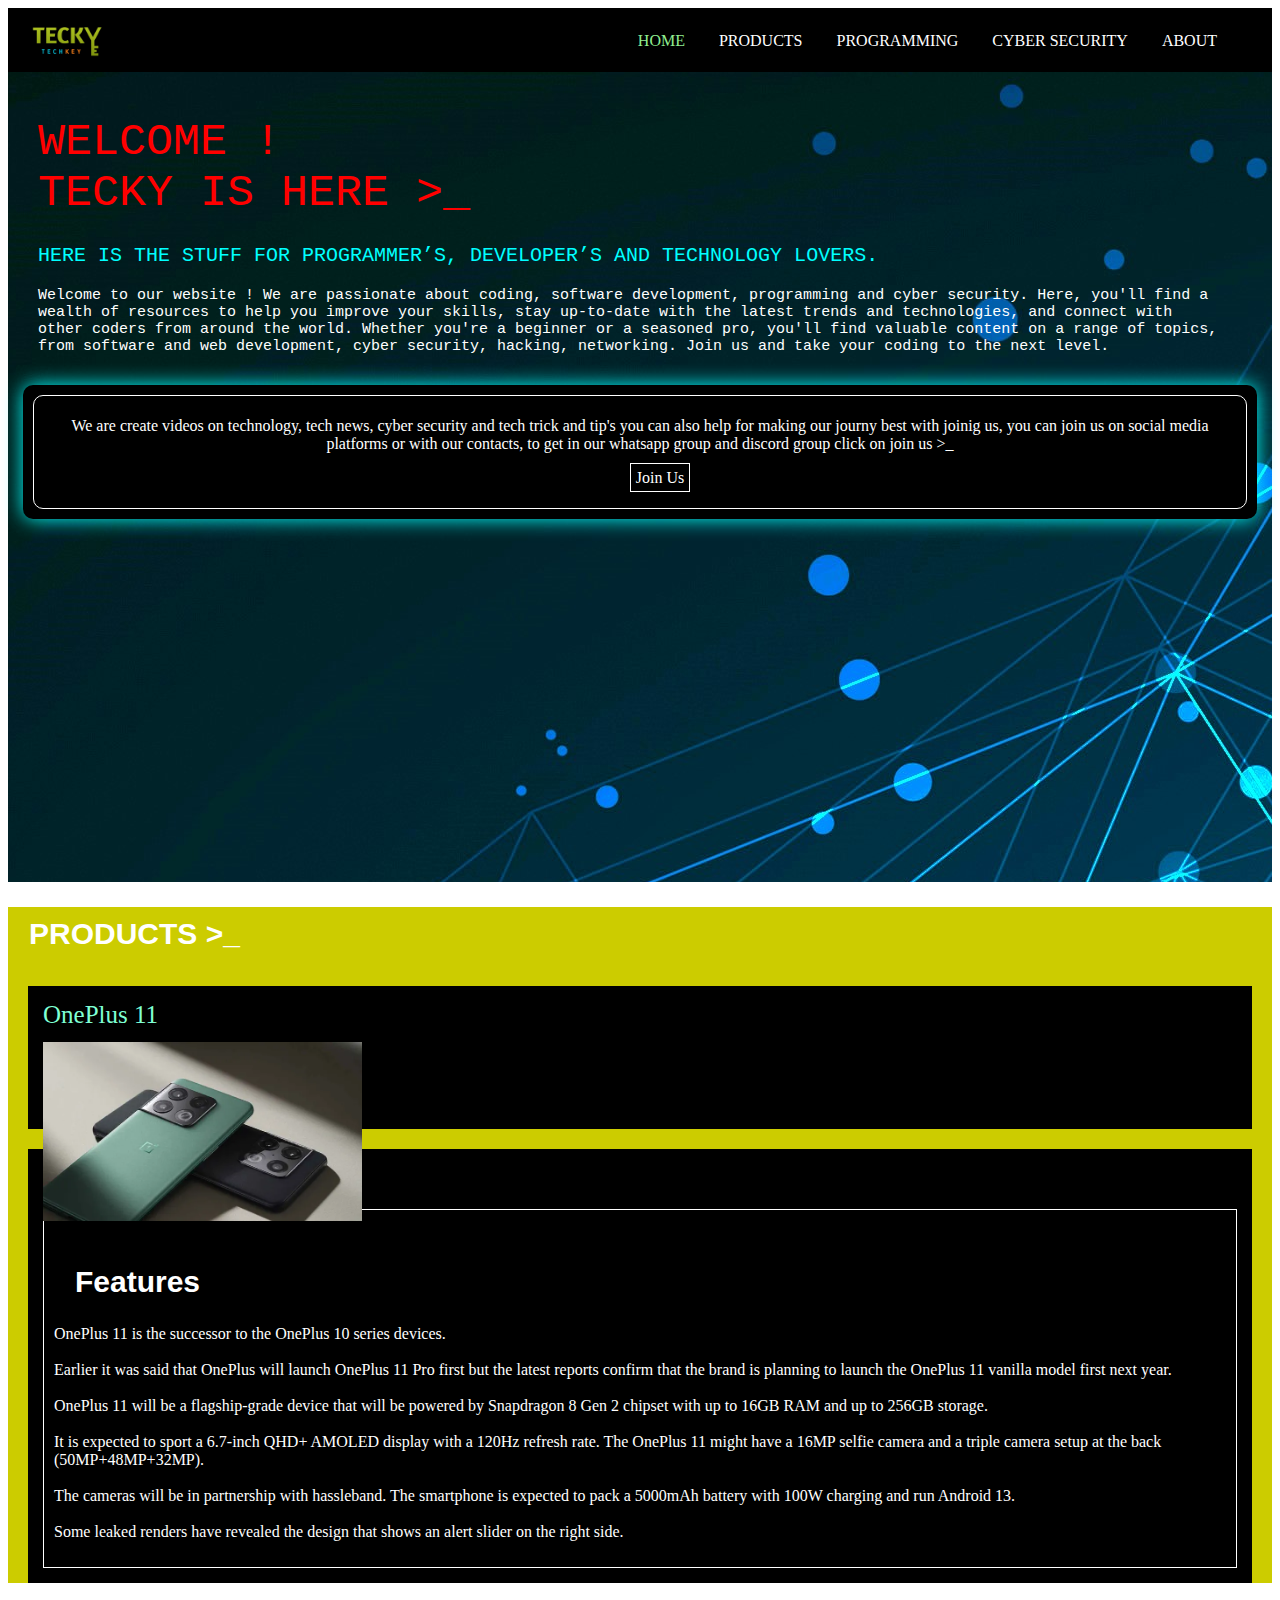
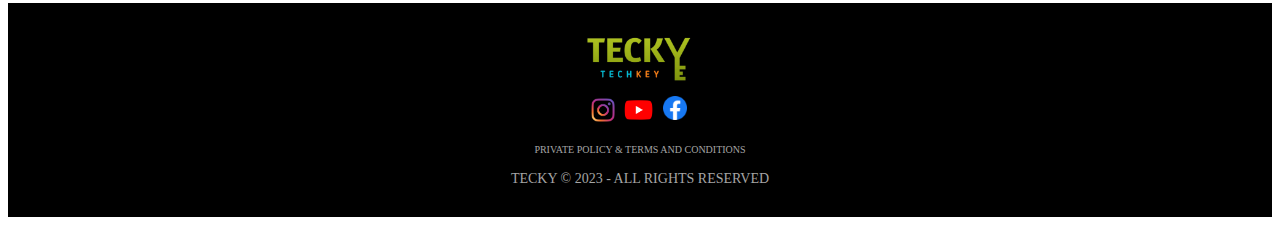
<file: index.html>
<!DOCTYPE html>
<html lang="en">
<head>
    <meta charset="UTF-8">
    <meta http-equiv="X-UA-Compatible" content="IE=edge">
    <meta name="viewport" content="width=device-width, initial-scale=1.0">
    <title>TECKY</title>
    <link rel="stylesheet" href="style/style.css">
    <link rel="stylesheet" href="https://cdnjs.cloudflare.com/ajax/libs/font-awesome/6.3.0/css/all.min.css"/>
</head>
<body>
    <nav>
        <input type="checkbox" id="check" name="" value="">
        <label for="check" id="checkbtn"><i class="fa fa-bars"></i></label>
        <label for="logo"><img src="img/TECKY logo_edited.jpg"></label>
        <ul>
            <li class="home"><a href="#header" style="color: lightgreen;">HOME</a></li>
            <li><a href="#products">PRODUCTS</a></li>
            <li><a href="#">PROGRAMMING</a></li>
            <li><a href="#">CYBER SECURITY</a></li>
            <li><a href="#">ABOUT</a></li>
        </ul>
    </nav>
    <div id="header">
        <div class="pcon">
            <p>WELCOME ! <br> TECKY IS HERE >_ </p>
        </div>
        <div class="des">
            <p>HERE IS THE STUFF FOR PROGRAMMER’S, DEVELOPER’S AND TECHNOLOGY LOVERS.</p>
        </div>
        <div class="ab">
            <p>
                Welcome to our website ! We are passionate about coding, software development, programming and 
                cyber security. Here, you'll find a wealth of resources to help you improve your skills, stay 
                up-to-date with the latest trends and technologies, and connect with other coders from around 
                the world. Whether you're a beginner or a seasoned pro, you'll find valuable content on a range 
                of topics, from software and web development, cyber security, hacking, networking. Join us and 
                take your coding to the next level.
            </p>
        </div>
        <div class="pro">
            <div class="pr">
                <p>We are create videos on technology, tech news, cyber security and tech trick and tip's 
                   you can also help for making our journy best with joinig us, you can join us on social
                   media platforms or with our contacts, to get in our whatsapp group and discord group click
                   on join us >_  
                </p>
                <ul><a href="#">Join Us</a></ul>
            </div>
        </div>
    </div>
    <div id="products">
        <h2>PRODUCTS >_</h2>
        <div class="mob">
            <div class="mn">
                <ul><a href="#">OnePlus 11</a></ul>
            </div>
            <div class="img">
                <img src="img/OnePlus-10-Pro.jpg">
                <span>
                    <ul><a></a></ul>
                    <ul><a></a></ul>
                </span>
            </div>
        </div>
        <div class="informetion">
            <div class="info">
                <h2>Features</h2>
                    <p>OnePlus 11 is the successor to the OnePlus 10 series devices. <br> <br>
                    Earlier it was said that OnePlus will launch OnePlus 11 Pro first but the latest reports confirm that the brand is planning to launch the OnePlus 11 vanilla model first next year. <br> <br>
                    OnePlus 11 will be a flagship-grade device that will be powered by Snapdragon 8 Gen 2 chipset with up to 16GB RAM and up to 256GB storage. <br> <br>
                    It is expected to sport a 6.7-inch QHD+ AMOLED display with a 120Hz refresh rate. The OnePlus 11 might have a 16MP selfie camera and a triple camera setup at the back (50MP+48MP+32MP). <br> <br>
                    The cameras will be in partnership with hassleband. The smartphone is expected to pack a 5000mAh battery with 100W charging and run Android 13. <br> <br>
                    Some leaked renders have revealed the design that shows an alert slider on the right side.</p>
            </div>
        </div>
    </div>
    <footer>
        <img class="logo" src="img/TECKY logo_edited.jpg">
        <div class="lg">
            <a href="https://instagram.com/aniruddha_manmode"><img class="insta" src="img/insta.png"></a>
            <a href="https://youtube.com/@a.t.vcreator7633"><img class="you" src="img/youtube.png"></a>
            <a href="https://www.facebook.com/profile.php?id=100058838287470&mibextid=ZbWKwL"><img class="faceb" src="img/facebook.png"></a>
        </div>
        <a href="Documents/PRIVATE POLICY.html" class="PP">PRIVATE POLICY </a>
        <a href="Documents/TERMS AND CONDITIONS.html" class="tc">& TERMS AND CONDITIONS</a>
        <p>TECKY &copy; 2023 - ALL RIGHTS RESERVED</p>
      </footer>
</body>
</html>
</file>
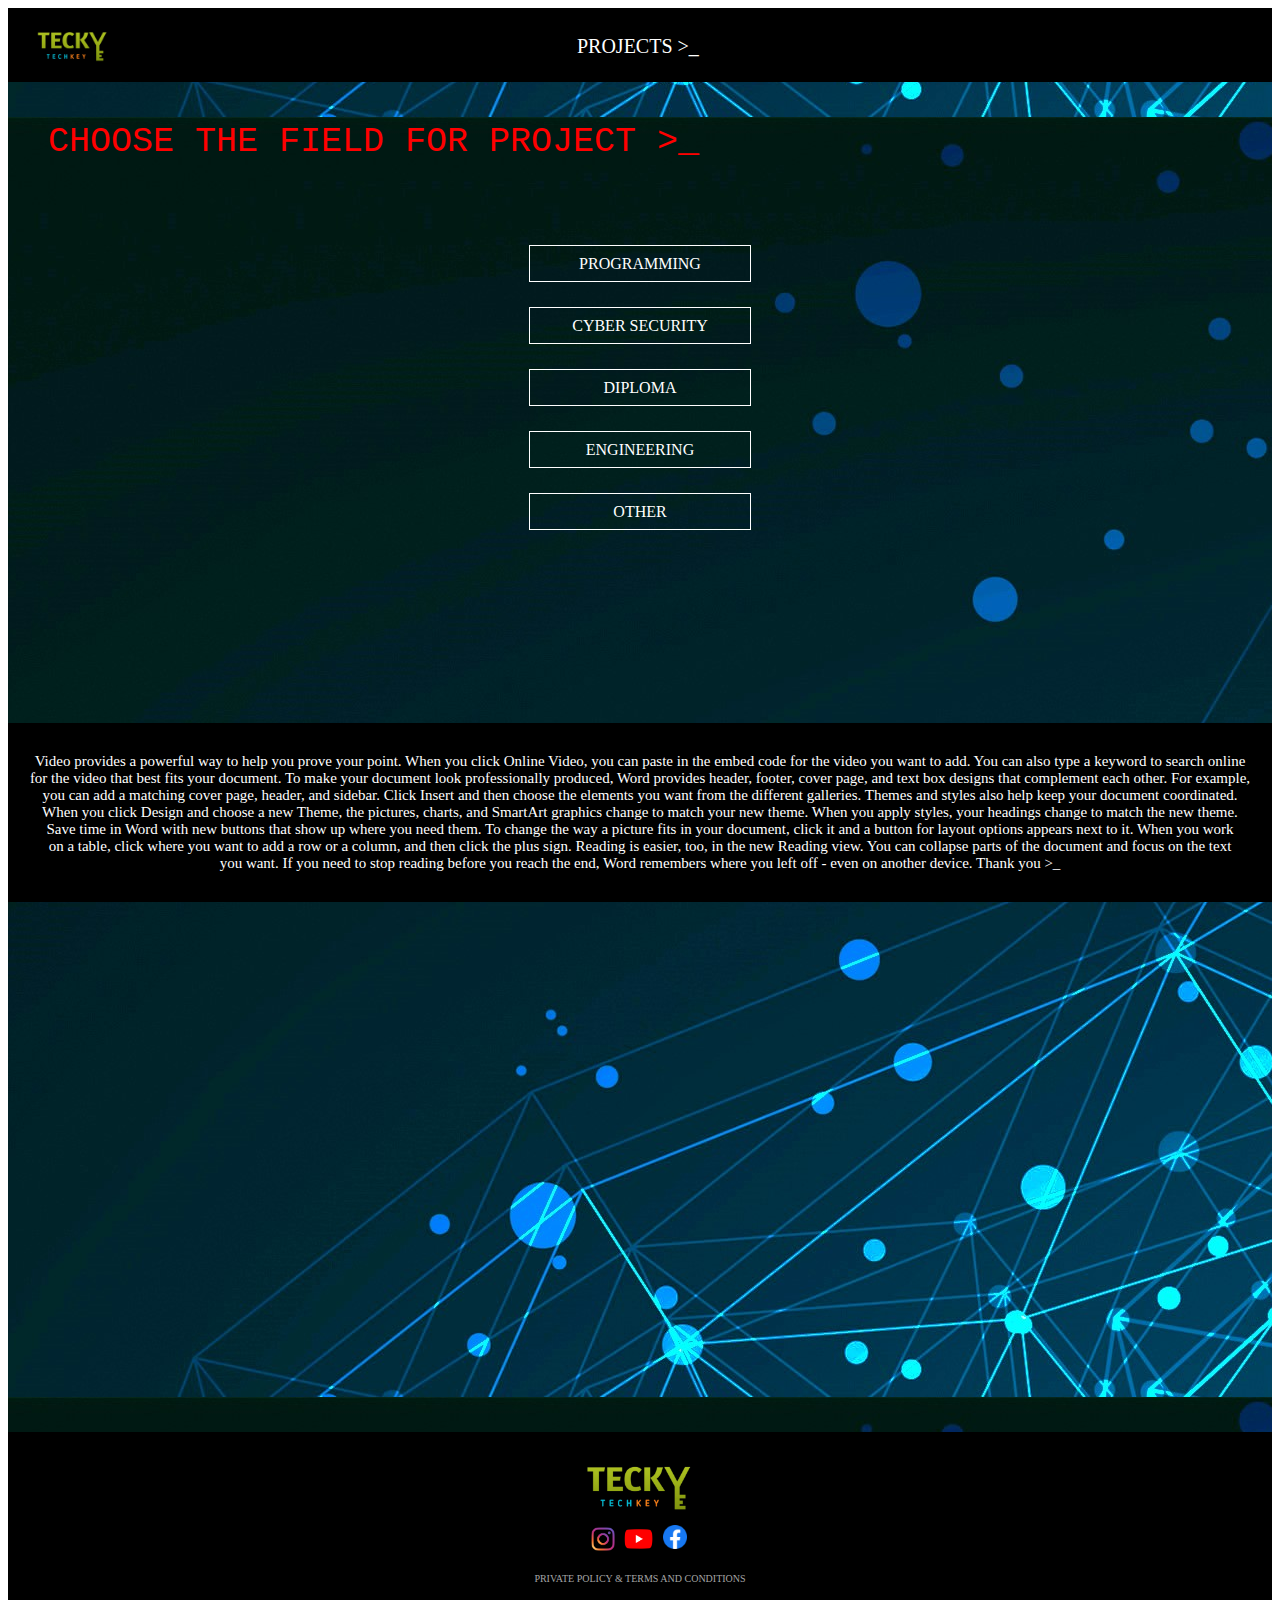
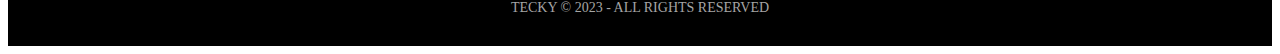
<file: PROJECTS.html>
<!DOCTYPE html>
<html lang="en">
<head>
    <meta charset="UTF-8">
    <meta http-equiv="X-UA-Compatible" content="IE=edge">
    <meta name="viewport" content="width=device-width, initial-scale=1.0">
    <title>PROJECTS OF TECKY</title>
    <link rel="stylesheet" href="style/stylep.css">
</head>
<body>
    <div class="cdiv">
        <img src="img/TECKY logo_edited.jpg">
        <a>PROJECTS >_</a>
    </div>
    <div class="header">
        <div class="hed">
            CHOOSE THE FIELD FOR PROJECT >_
        </div>
            <div class="m1">
                <m1><a href="#" class="button1">PROGRAMMING</a></m1>
            <div class="m2">
                <m2><a href="#" class="button2">CYBER SECURITY</a></m2>
            <div class="m3">
                <m3><a href="#" class="button3">DIPLOMA</a></m3>
            <div class="m4">
                <m4><a href="#" class="button4">ENGINEERING</a></m4>
            <div class="m5">
                <m5><a href="#" class="button5">OTHER</a></m4>
            </div>
            </div>
            </div>
            </div>
            </div>
        <div class="mid">
            <p>
                Video provides a powerful way to help you prove your point. When you click Online Video, you can paste in the embed code for the video you want to add. You can also type a keyword to search online <br> 
                for the video that best fits your document. To make your document look professionally produced, Word provides header, footer, cover page, and text box designs that complement each other. For example, <br> 
                you can add a matching cover page, header, and sidebar. Click Insert and then choose the elements you want from the different galleries. Themes and styles also help keep your document coordinated. <br> 
                When you click Design and choose a new Theme, the pictures, charts, and SmartArt graphics change to match your new theme. When you apply styles, your headings change to match the new theme. <br>
                Save time in Word with new buttons that show up where you need them. To change the way a picture fits in your document, click it and a button for layout options appears next to it. When you work <br> 
                on a table, click where you want to add a row or a column, and then click the plus sign. Reading is easier, too, in the new Reading view. You can collapse parts of the document and focus on the text <br> 
                you want. If you need to stop reading before you reach the end, Word remembers where you left off - even on another device.
                Thank you >_
            </p>
        </div>
    </div>
    <footer>
        <img class="logo" src="img/TECKY logo_edited.jpg">
        <div class="lg">
            <a href="https://instagram.com/aniruddha_manmode"><img class="insta" src="img/insta.png"></a>
            <a href="https://youtube.com/@a.t.vcreator7633"><img class="you" src="img/youtube.png"></a>
            <a href="https://www.facebook.com/profile.php?id=100058838287470&mibextid=ZbWKwL"><img class="faceb" src="img/facebook.png"></a>
        </div>
        <a href="Documents/PRIVATE POLICY.html" class="PP">PRIVATE POLICY </a>
        <a href="Documents/TERMS AND CONDITIONS.html" class="tc">& TERMS AND CONDITIONS</a>
        <p>TECKY &copy; 2023 - ALL RIGHTS RESERVED</p>
      </footer>
</body>
</html>
</file>
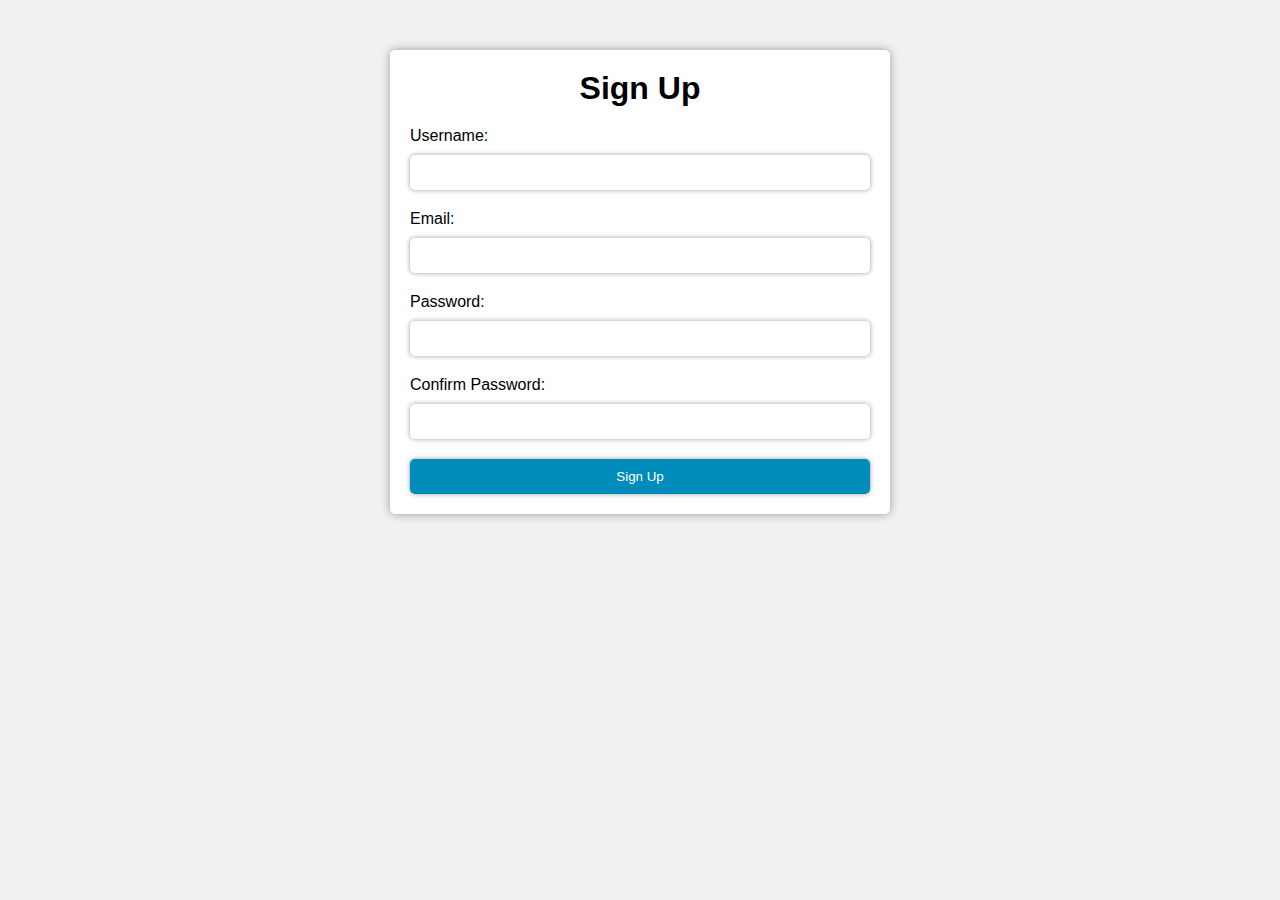
<file: sign_in.html>
<!DOCTYPE html>
<html>
<head>
	<title>Sign Up</title>
	<link rel="stylesheet" type="text/css" href="style/si_style.css">
</head>
<body>
	<div class="container">
		<h1>Sign Up</h1>
		<form id="signup-form" method="POST">
			<label for="username">Username:</label>
			<input type="text" id="username" name="username" required>
			<label for="email">Email:</label>
			<input type="email" id="email" name="email" required>
			<label for="password">Password:</label>
			<input type="password" id="password" name="password" required>
			<label for="confirm-password">Confirm Password:</label>
			<input type="password" id="confirm-password" name="confirm-password" required>
			<button type="submit">Sign Up</button>
		</form>
	</div>
	<script src="script/script.js"></script>
</body>
</html>
</file>
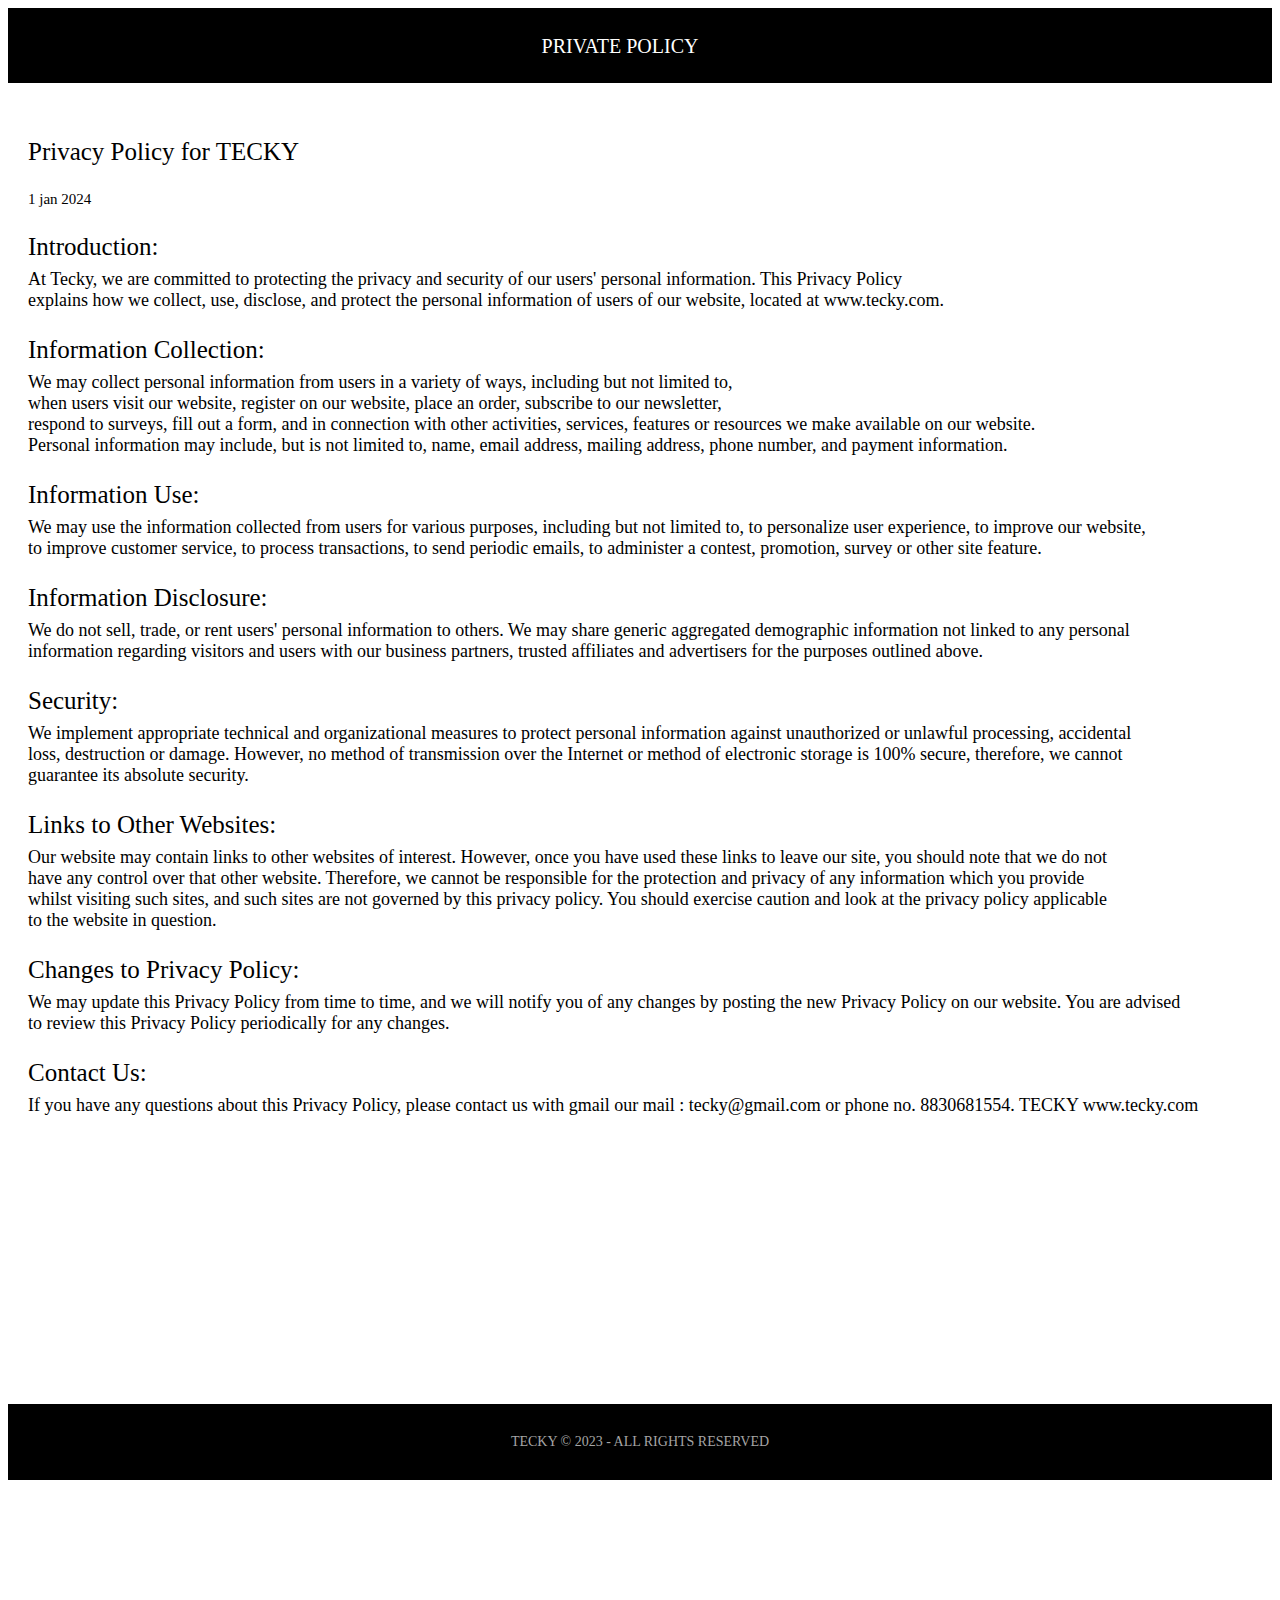
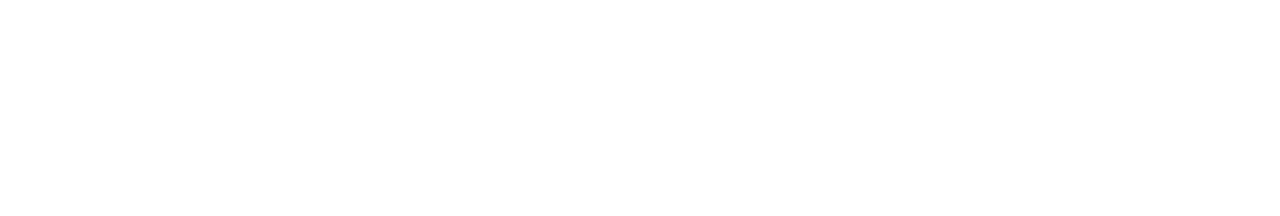
<file: Documents/PRIVATE POLICY.html>
<!DOCTYPE html>
<html lang="en">
<head>
    <meta charset="UTF-8">
    <meta http-equiv="X-UA-Compatible" content="IE=edge">
    <meta name="viewport" content="width=device-width, initial-scale=1.0">
    <title>PRIVATE POLICY</title>
    <link rel="stylesheet" href="style/style1.css">
</head>
<body>
    <div class="header">
        <div class="he">
            <a>PRIVATE POLICY</a>
        </div>
        <div class="pp">
            <p>
                <p style="color: black; font-size: 25px;">Privacy Policy for TECKY</p>
                <p style="color: black; font-size: 15px;">1 jan 2024 </p>
                
                <p style="color: black; font-size: 25px; margin-bottom: 8px;"> Introduction:</p>
                At Tecky, we are committed to protecting the privacy and security of our users' personal information. This Privacy Policy <br>
                explains how we collect, use, disclose, and protect the personal information of users of our website, located at www.tecky.com.

                <p style="color: black; font-size: 25px; margin-bottom: 8px;">Information Collection:</p>
                We may collect personal information from users in a variety of ways, including but not limited to,<br>
                when users visit our website, register on our website, place an order, subscribe to our newsletter, <br>
                respond to surveys, fill out a form, and in connection with other activities, services, features or resources we make available on our website. <br>
                Personal information may include, but is not limited to, name, email address, mailing address, phone number, and payment information.<br>

                <p style="color: black; font-size: 25px; margin-bottom: 8px;">Information Use:</p>
                We may use the information collected from users for various purposes, including but not limited to, to personalize user experience, to improve our website, <br>
                to improve customer service, to process transactions, to send periodic emails, to administer a contest, promotion, survey or other site feature.<br>

                <p style="color: black; font-size: 25px; margin-bottom: 8px;">Information Disclosure:</p>
                We do not sell, trade, or rent users' personal information to others. We may share generic aggregated demographic information not linked to any personal <br>
                information regarding visitors and users with our business partners, trusted affiliates and advertisers for the purposes outlined above.<br>

                <p style="color: black; font-size: 25px; margin-bottom: 8px;">Security:</p>
                We implement appropriate technical and organizational measures to protect personal information against unauthorized or unlawful processing, accidental <br>
                loss, destruction or damage. However, no method of transmission over the Internet or method of electronic storage is 100% secure, therefore, we cannot <br>
                guarantee its absolute security.

                <p style="color: black; font-size: 25px; margin-bottom: 8px;">Links to Other Websites:</p>
                Our website may contain links to other websites of interest. However, once you have used these links to leave our site, you should note that we do not <br>
                have any control over that other website. Therefore, we cannot be responsible for the protection and privacy of any information which you provide <br>
                whilst visiting such sites, and such sites are not governed by this privacy policy. You should exercise caution and look at the privacy policy applicable <br>
                to the website in question.

                <p style="color: black; font-size: 25px; margin-bottom: 8px;">Changes to Privacy Policy:</p>
                We may update this Privacy Policy from time to time, and we will notify you of any changes by posting the new Privacy Policy on our website. You are advised <br>
                to review this Privacy Policy periodically for any changes.

                <p style="color: black; font-size: 25px; margin-bottom: 8px;">Contact Us:</p>
                If you have any questions about this Privacy Policy, please contact us with gmail our mail : tecky@gmail.com or phone no. 8830681554.

                TECKY
                www.tecky.com 
            </p>
        </div>
        <footer>
            <p>TECKY &copy; 2023 - ALL RIGHTS RESERVED</p>
        </footer>
    </div>
</body>
</html>
</file>
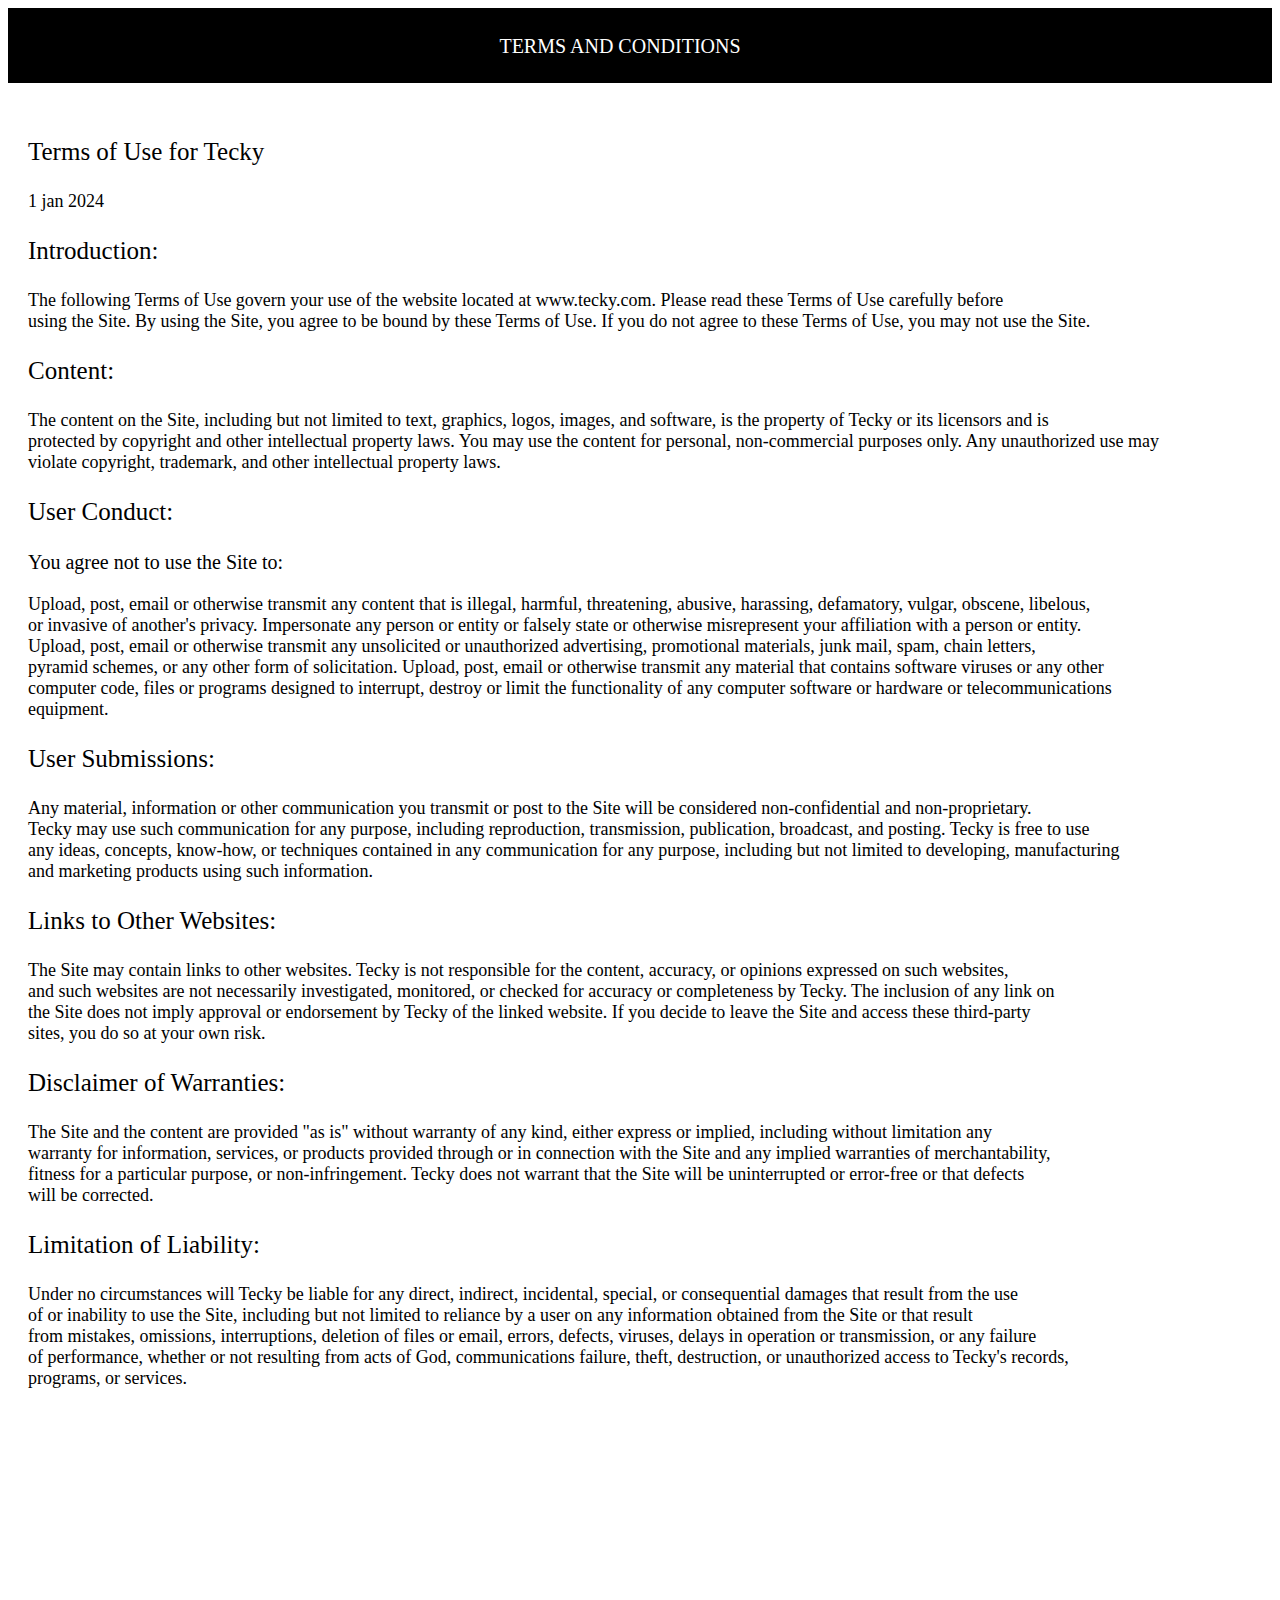
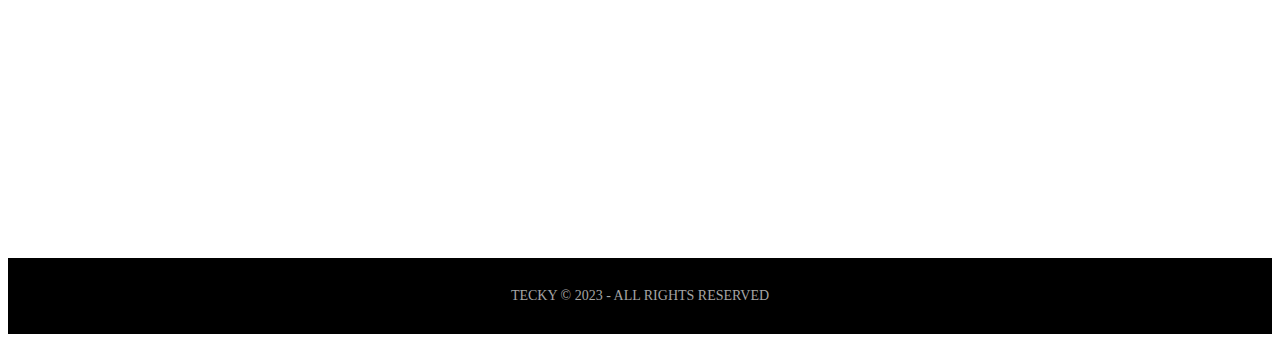
<file: Documents/TERMS AND CONDITIONS.html>
<!DOCTYPE html>
<html lang="en">
<head>
    <meta charset="UTF-8">
    <meta http-equiv="X-UA-Compatible" content="IE=edge">
    <meta name="viewport" content="width=device-width, initial-scale=1.0">
    <title>TERMS AND CONDITIONS</title>
    <link rel="stylesheet" href="style/style2.css">
</head>
<body>
    <div class="header">
        <div class="he">
            <a>TERMS AND CONDITIONS</a>
        </div>
        <div class="pp">
            <p>
                <p style="color: black; font-size: 25px;">Terms of Use for Tecky</p>

                1 jan 2024

                <p style="color: black; font-size: 25px;">Introduction:</p>
                The following Terms of Use govern your use of the website located at www.tecky.com. Please read these Terms of Use carefully before <br>
                using the Site. By using the Site, you agree to be bound by these Terms of Use. If you do not agree to these Terms of Use, you may not use the Site.

                <p style="color: black; font-size: 25px;">Content:</p>
                The content on the Site, including but not limited to text, graphics, logos, images, and software, is the property of Tecky or its licensors and is <br>
                protected by copyright and other intellectual property laws. You may use the content for personal, non-commercial purposes only. Any unauthorized use may <br>
                violate copyright, trademark, and other intellectual property laws.

                <p style="color: black; font-size: 25px;">User Conduct:</p>
                <p style="color: black; font-size: 20px;">You agree not to use the Site to:</p>

                Upload, post, email or otherwise transmit any content that is illegal, harmful, threatening, abusive, harassing, defamatory, vulgar, obscene, libelous, <br>
                or invasive of another's privacy. Impersonate any person or entity or falsely state or otherwise misrepresent your affiliation with a person or entity. <br>
                Upload, post, email or otherwise transmit any unsolicited or unauthorized advertising, promotional materials, junk mail, spam, chain letters, <br>
                pyramid schemes, or any other form of solicitation. Upload, post, email or otherwise transmit any material that contains software viruses or any other <br>
                computer code, files or programs designed to interrupt, destroy or limit the functionality of any computer software or hardware or telecommunications <br>
                equipment.
                <p style="color: black; font-size: 25px;">User Submissions:</p>
                Any material, information or other communication you transmit or post to the Site will be considered non-confidential and non-proprietary. <br>
                Tecky may use such communication for any purpose, including reproduction, transmission, publication, broadcast, and posting. Tecky is free to use <br>
                any ideas, concepts, know-how, or techniques contained in any communication for any purpose, including but not limited to developing, manufacturing <br>
                and marketing products using such information.

                <p style="color: black; font-size: 25px;">Links to Other Websites:</p>
                The Site may contain links to other websites. Tecky is not responsible for the content, accuracy, or opinions expressed on such websites, <br>
                and such websites are not necessarily investigated, monitored, or checked for accuracy or completeness by Tecky. The inclusion of any link on <br>
                the Site does not imply approval or endorsement by Tecky of the linked website. If you decide to leave the Site and access these third-party <br>
                sites, you do so at your own risk.

                <p style="color: black; font-size: 25px;">Disclaimer of Warranties:</p>
                The Site and the content are provided "as is" without warranty of any kind, either express or implied, including without limitation any <br>
                warranty for information, services, or products provided through or in connection with the Site and any implied warranties of merchantability, <br>
                fitness for a particular purpose, or non-infringement. Tecky does not warrant that the Site will be uninterrupted or error-free or that defects <br>
                will be corrected.

                <p style="color: black; font-size: 25px;">Limitation of Liability:</p>
                Under no circumstances will Tecky be liable for any direct, indirect, incidental, special, or consequential damages that result from the use <br>
                of or inability to use the Site, including but not limited to reliance by a user on any information obtained from the Site or that result <br>
                from mistakes, omissions, interruptions, deletion of files or email, errors, defects, viruses, delays in operation or transmission, or any failure <br>
                of performance, whether or not resulting from acts of God, communications failure, theft, destruction, or unauthorized access to Tecky's records, <br>
                programs, or services.
            </p>
        </div>
        </div>
        <footer>
            <p>TECKY &copy; 2023 - ALL RIGHTS RESERVED</p>
        </footer>
    </div>
</body>
</html>
</file>
<file: style/style.css>
#header{
    height: 90vh;
    width: 100%;
    background-image: url("img/BACKGROUND.jpg");
    background-position: center;
    color: #fff;
    justify-content: center;
}
nav{
    padding: 10px;
    background-color: black;
    overflow: hidden;
}
nav img{
    float: left;
    width: 100px;
    margin-right: 45px;
}
nav ul{
    float: right;
    margin-right: 15px;
    margin-top: 14px;
    margin-bottom: 0%;
}
nav ul li{
    display: inline-block;
}
nav ul li a{
    margin-right: 30px;

    color: white;
    text-decoration: none;
}
nav ul li a:hover{
    color: lightgreen;
}
#checkbtn{
    display: none;
    color: #fff;
    float: right;
    line-height: 45px;
    margin-right: 10px;
    font-size: 20px
}
#check{
    display: none;
}
#check:checked ~ ul{
    right: -7%;
}
@media(max-width: 850px){
    #header{
        height: 135vh;
    }
    #checkbtn{
        display: block;
    }
    nav ul{
        width: 100%;
        height: 100vh;
        background-color: rgb(54, 54, 54);
        position: fixed;
        top: 50px;
        right: -120%;
        transition: .5s;

    }
    nav ul li{
        display: block;
        text-align: center;
        margin-top: 40px;
    }
    nav ul li .home{
        margin-top: 10px;
    }
}
.pcon{
    overflow: hidden;
    color: red;
    font-family:monospace;
    font-size: 45px;
    margin-left: 30px;
}
.des{
    margin-top: -40px;
    margin-left: 30px;
    color: aqua;
    font-family: monospace;
    font-size: 20px;
}
.ab{
    color: #fff;
    font-size: 15px;
    margin-left: 30px;
    margin-right: 50px;
    font-family: monospace;
}
.pro{
    padding: 10px;
    margin-top: 30px;
    margin-left: 15px;
    margin-right: 15px;
    background-color: black;
    border-radius: 10px 10px 10px 10px;
    box-shadow: 0px 0px 20px cyan;
}
.pro .pr{
    border: 1px #fff solid;
    text-align: center;
    padding: 5px;
    border-radius: 10px 10px 10px 10px;
}
.pro .pr a{
    text-decoration: none;
    color: #fff;
    padding: 5px;
    border: 1px #fff solid;
}
.pro .pr a:hover{
    color: aquamarine;
}
#products{
    background-color: rgb(204, 204, 0);
}
#products h2{
    font-size: 30px;
    padding: 10px;
    margin-left: 11px;
    margin-bottom: 5px;
    color: #fff;
    font-family: 'Franklin Gothic Medium', 'Arial Narrow', Arial, sans-serif;
}
.mob{
    
    padding: 15px;
    background-color: black;
    margin-top: 25px;
    margin-left: 20px;
    margin-right: 20px;
}
.mob ul{
    padding: 0%;
    margin-top: 0%;
    margin: 0px 0px 13px;
}
.mob a{
    font-size: 25px;
    text-decoration: none;
    color: aquamarine;
}
.mob img{
    width: 319px;
    float: left;
}
.mob .img a{
    margin-left: 10px;
    font-size: 20px;
    color: #fff;
}
.informetion{
    padding: 15px;
    background-color: black;
    margin-top: 20px;
    margin-left: 20px;
    margin-right: 20px;
}
.info{
    margin: 45px 0px 0px;
    border: 1px #fff solid;
    padding: 10px;
    color: #fff;
}
.info h2{
    margin-top:  3%; ;
}
footer {
    margin-top: 20px;
    font-size: 14px;
    background-color: black;
    color: rgb(165, 165, 165);
    text-align: center;
    padding: 1rem;
  }  
footer .logo{
    align-content: center;
    width: 150px;
    margin-top: 5px;
}
footer .con{
    margin: auto;
    margin-top: 10px;
    font-size: 25px;
    text-align: center;
}
footer .lg{
    align-content: center;
    margin-bottom: 15px;
}
footer .lg .insta{
    width: 24px;
}
footer .lg .you{
    padding: 2px;
    width: 35px;
}
footer .lg .faceb{
    padding: 2px;
    width: 24px;
}
footer .PP{
    font-size: 10px;
    color: rgb(165, 165, 165);
    text-decoration: none;
}
footer .tc{
    font-size: 10px;
    color: rgb(165, 165, 165);
    text-decoration: none;
}
</file>
<file: style/stylep.css>
.header{
    height: 150vh;
    width: 100%;
    background-image: url("img/BACKGROUND.jpg");
    background-color: black;
    background-position: center;
    color: #fff;
    justify-content: center;
}
.cdiv{
    padding: 15px;
    background-color: black;
    overflow: hidden;
}
.cdiv img{
    float: left;
    width: 100px;
}
.cdiv a{
    color: white;
    font-size: 20px;
    float: right;
    width: 140px;
    margin-top: 12px;
    margin-right: 44.5%;
    text-align: center;
}
footer {
    font-size: 14px;
    background-color: black;
    color: rgb(165, 165, 165);
    text-align: center;
    padding: 1rem;
  }  
footer .logo{
    align-content: center;
    width: 150px;
    margin-top: 5px;
}
footer .con{
    margin: auto;
    margin-top: 10px;
    font-size: 25px;
    text-align: center;
}
footer .lg{
    align-content: center;
    margin-bottom: 15px;
}
footer .lg .insta{
    width: 24px;
}
footer .lg .you{
    padding: 2px;
    width: 35px;
}
footer .lg .faceb{
    padding: 2px;
    width: 24px;
}
footer .PP{
    font-size: 10px;
    color: rgb(165, 165, 165);
    text-decoration: none;
}
footer .tc{
    font-size: 10px;
    color: rgb(165, 165, 165);
    text-decoration: none;
}
.header .hed{
    margin: 0%;
    padding: 40px;
    font-size: 35px;
    color: red;
    font-family: monospace;
}
.m1{
    margin: 15%;
    padding-left: 15%;
    text-align: center;
    display: inline;
    list-style: none;
    flex: 1;
}
.m1 .button1{
    text-decoration: none;
    display: block;
    width: 220px;
    height: 35px;
    margin: 25px auto;
    color: #fff;
    line-height: 35px;
    border: 1px solid #fff;
}
.button1:hover{
    background: black;
    border: 1px solid black;
    color: aqua;
    transition: 0.5s;
    box-shadow: 0px 0px 20px cyan;
}
.m2 .button2{
    text-decoration: none;
    display: block;
    width: 220px;
    height: 35px;
    margin: 25px auto;
    color: #fff;
    line-height: 35px;
    border: 1px solid #fff;
}
.button2:hover{
    background: black;
    border: 1px solid black;
    color: aqua;
    transition: 0.5s;
    box-shadow: 0px 0px 20px cyan;
}
.m3 .button3{
    text-decoration: none;
    display: block;
    width: 220px;
    height: 35px;
    margin: 25px auto;
    color: #fff;
    line-height: 35px;
    border: 1px solid #fff;
}
.button3:hover{
    background: black;
    border: 1px solid black;
    color: aqua;
    transition: 0.5s;
    box-shadow: 0px 0px 20px cyan;
}
.m4 .button4{
    text-decoration: none;
    display: block;
    width: 220px;
    height: 35px;
    margin: 25px auto;
    color: #fff;
    line-height: 35px;
    border: 1px solid #fff;
}
.button4:hover{
    background: black;
    border: 1px solid black;
    color: aqua;
    transition: 0.5s;
    box-shadow: 0px 0px 20px cyan;
}
.m5 .button5{
    text-decoration: none;
    display: block;
    width: 220px;
    height: 35px;
    margin: 25px auto;
    color: #fff;
    line-height: 35px;
    border: 1px solid #fff;
}
.button5:hover{
    background: black;
    border: 1px solid black;
    color: aqua;
    transition: 0.5s;
    box-shadow: 0px 0px 20px cyan;
}
.mid{
    margin-top: 150px;
    padding: 15px;
    background-color: black;
    overflow: hidden;
}
.mid p{
    font-size: 15px;
    text-align: center;
}
/*CYBER SECURITY PROGRAMMING DIPLOMA ENGINEERING*/
</file>
<file: style/si_style.css>
* {
	box-sizing: border-box;
	margin: 0;
	padding: 0;
}

body {
	font-family: sans-serif;
	background-color: #f1f1f1;
}

.container {
	width: 500px;
	margin: 50px auto;
	background-color: #fff;
	padding: 20px;
	border-radius: 5px;
	box-shadow: 0px 0px 10px #999;
}

h1 {
	text-align: center;
	margin-bottom: 20px;
}

form {
	display: flex;
	flex-direction: column;
}

label {
	margin-bottom: 10px;
}

input[type="text"], input[type="email"], input[type="password"] {
	padding: 10px;
	margin-bottom: 20px;
	border-radius: 5px;
	border: none;
	box-shadow: 0px 0px 5px #999;
}

button {
	padding: 10px;
	background-color: #008CBA;
	color: #fff;
	border: none;
	border-radius: 5px;
	box-shadow: 0px 0px 5px #999;
	cursor: pointer;
}

button:hover {
	background-color: #004C6D;
}
</file>
<file: Documents/style/style1.css>
.header{
    height: 200vh;
    width: 100%;
    color: white;
    background-position: center;
}
.he{
    padding: 15px;
    background-color: black;
    overflow: hidden;
}
.he a{
    margin-top: 2px;
    margin-right: 650px;
    padding: 10px 16px;
    font-size: 20px;
    display: block;
    margin-right: 40px;
    text-align: center;
    color: white;
    text-decoration: none;
}
.pp{
    margin-top: 10px;
    color: black;
    padding: 20px;
    right: 30px;
    font-size: large;
}
footer {
    margin-top: 250px;
    font-size: 14px;
    background-color: black;
    color: rgb(165, 165, 165);
    text-align: center;
    padding: 1rem;
  }  
footer .logo{
    align-content: center;
    width: 150px;
    margin-top: 5px;
}
</file>
<file: Documents/style/style2.css>
.header{
    height: 180vh;
    width: 100%;
    color: white;
    background-position: center;
}
.he{
    padding: 15px;
    background-color: black;
    overflow: hidden;
}
.he a{
    margin-top: 2px;
    margin-right: 650px;
    padding: 10px 16px;
    font-size: 20px;
    display: block;
    margin-right: 40px;
    text-align: center;
    color: white;
    text-decoration: none;
}
.pp{
    margin-top: 10px;
    color: black;
    padding: 20px;
    right: 30px;
    font-size: large;
}
footer {
    margin-top: 230px;
    font-size: 14px;
    background-color: black;
    color: rgb(165, 165, 165);
    text-align: center;
    padding: 1rem;
  }  
footer .logo{
    align-content: center;
    width: 150px;
    margin-top: 5px;
}
</file>
